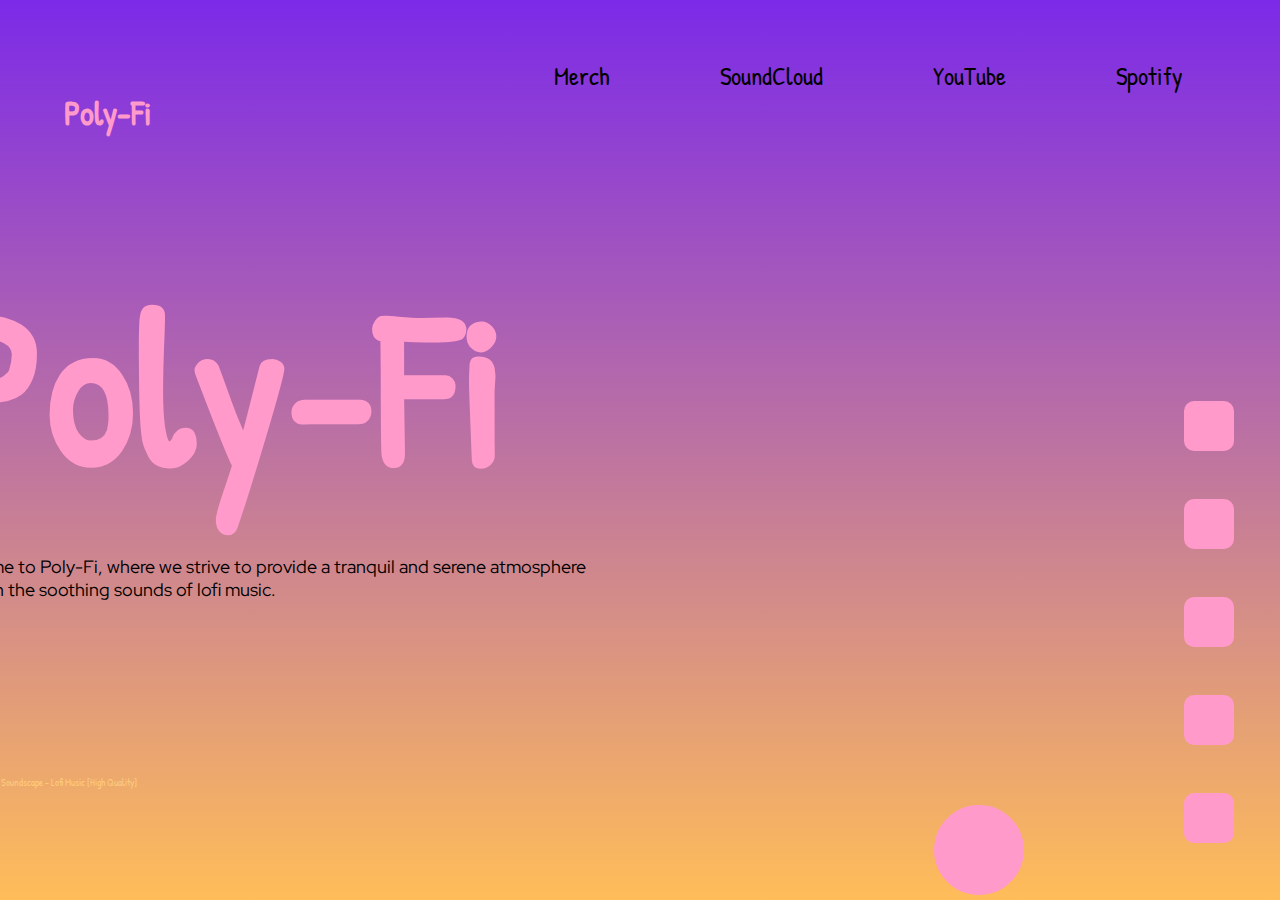
<file: index.html>
<!DOCTYPE html>
<html lang="en">

<head>
    <meta charset="UTF-8">
    <meta http-equiv="X-UA-Compatible" content="IE=edge">
    <meta name="viewport" content="width=device-width, initial-scale=1.0">
    <title>Poly-Fi</title>
    <link rel="icon" type="image" href="/assets/Logo.png">
    <!-- link css -->
    <link rel="stylesheet" href="css/style.css">
    <!-- fontawesome CDN -->
    <link rel="preconnect" href="https://fonts.googleapis.com">
    <link rel="preconnect" href="https://fonts.gstatic.com" crossorigin>
    <link href="https://fonts.googleapis.com/css2?family=Patrick+Hand&display=swap" rel="stylesheet">
    <link rel="preconnect" href="https://fonts.googleapis.com">
    <link rel="preconnect" href="https://fonts.gstatic.com" crossorigin>
    <link href="https://fonts.googleapis.com/css2?family=Patrick+Hand&family=Red+Hat+Display:wght@500&display=swap"
        rel="stylesheet">
    <link rel="stylesheet" href="https://pro.fontawesome.com/releases/v5.10.0/css/all.css"
        integrity="sha384-AYmEC3Yw5cVb3ZcuHtOA93w35dYTsvhLPVnYs9eStHfGJvOvKxVfELGroGkvsg+p" crossorigin="anonymous" />
</head>

<body>
    <div id="container">
        <!-- logo -->
        <div id="logo">Poly-Fi</div>
        <!-- navbar -->
        <div id="navbar">
            <ul>
                <li><a href="https://poly-fi.myshopify.com" target="_blank">Merch</a></li>
                <li><a href="https://soundcloud.com/poly-fi" target="_blank">SoundCloud</a></li>
                <li><a href="https://www.youtube.com/@poly-fi" target="_blank">YouTube</a></li>
                <li><a href="https://open.spotify.com/artist/0dAZNif16xy6wX37Aw9ypx?si=Caa4g_WkTSi-FhYNn0rgZQ"
                        target="_blank">Spotify</a></li>
                <li><a href="mailto:polifilofi@gmail.com" target="_blank">Contact</a></li>
            </ul>
        </div>
        <!-- main content -->
        <div id="content">
            <h2>Poly-Fi</h2>
            <br>
            <p>Welcome to Poly-Fi, where we strive to provide a tranquil and serene atmosphere through the soothing
                sounds of lofi music.
            </p>
            <div id="SoundCloud">
                <iframe width="100%" height="150" scrolling="no" frameborder="no" allow="autoplay"
                    src="https://w.soundcloud.com/player/?url=https%3A//api.soundcloud.com/tracks/1431905158&color=%23ff9acb&auto_play=true&hide_related=false&show_comments=true&show_user=true&show_reposts=false&show_teaser=true"></iframe>
                <div
                    style="font-size: 10px; color: #ae3939;line-break: anywhere;word-break: normal;overflow: hidden;white-space: nowrap;text-overflow: ellipsis; font-family: Interstate,Lucida Grande,Lucida Sans Unicode,Lucida Sans,Garuda,Verdana,Tahoma,sans-serif;font-weight: 100;">
                    <a href="https://soundcloud.com/poly-fi" title="Poly Fi" target="_blank"
                        style="color: #d02e2e; text-decoration: none;">Poly Fi</a> · <a
                        href="https://soundcloud.com/poly-fi/serene-soundscape-lofi-music-high-quality"
                        title="Serene Soundscape - Lofi Music [High Quality]" target="_blank"
                        style="color: #ffcb7c; text-decoration: none;">Serene Soundscape - Lofi Music [High Quality]</a>
                </div>
            </div>
        </div>
        <!-- social links -->
        <!-- visit fontawesome.com for icons -->
        <div id="socialLinks">
            <!-- twitter -->
            <a href="">
                <a href="https://twitter.com/PolyFi10" target="_blank"><i class="fab fa-twitter"></i></a>
            </a>
            <!-- discord -->
            <a href="">
                <a href="https://discord.gg/38CedtheJw" target="_blank"><i class="fab fa-discord"></i></a>
            </a>
            <!-- instagram -->
            <a href="">
                <a href="https://www.instagram.com/polyfilofi/" target="_blank"><i class="fab fa-instagram"></i></a>
            </a>
            <!-- soundcloud -->
            <a href="">
                <a href="https://soundcloud.com/poly-fi" target="_blank"><i class="fab fa-soundcloud"></i></a>
            </a>
            <!-- youtube -->
            <a href="">
                <a href="https://www.youtube.com/@poly-fi" target="_blank"><i class="fab fa-youtube"></i></a>
            </a>
        </div>
        <!-- animated music icon -->
        <div id="music">
            <!-- music -->
            <i class="fas fa-music"></i>
        </div>
        <!-- container end -->
    </div>
</body>

</html>
</file>
<file: css/style.css>
* {
    padding: 0;
    margin: 0;
    font-family: sans-serif;
    box-sizing: border-box;
}

div {
    font-family: 'Patrick Hand', cursive;
}

li {
    font-family: 'Patrick Hand', cursive;
}

h3 {
    font-family: 'Patrick Hand', cursive;
}

h2 {
    font-family: 'Patrick Hand', cursive;
}

button {
    font-family: 'Patrick Hand', cursive;
}

p {
    font-family: 'Red Hat Display', sans-serif;
}

a {
    font-family: 'Patrick Hand', cursive;
}

body {
    height: 100%;
    width: 100%;
    position: absolute;
    top: 0;
    left: 0;
    background: linear-gradient(#7C2AE8, #FFBD59);
}

/* logo css */
#logo {
    position: relative;
    top: 90px;
    left: 5%;
    font-size: 34px;
    color: #ff9acb;
    font-weight: bolder;
}

/* navbar css */
#navbar {
    height: 60px;
    width: 925px;
    position: relative;
    right: -40%;
    border-radius: 20px;
    z-index: 999;
    overflow: hidden;
}

#navbar ul {
    height: 100%;
    width: 965px;
    list-style: none;
    display: flex;
    justify-content: center;
    flex-direction: row;
}

#SoundCloud{
    position: relative;
    top: 20px;
}

#navbar ul li a {
    height: 100%;
    width: auto;
    margin: 0 70px;
    font-size: 25px;
    margin-left: 0;
    display: grid;
    place-items: center;
    padding: 0 20px;
    text-decoration: none;
    color: #000;
}

#navbar ul li a:hover {
    color: #ff9acb;
    border-bottom: 3px solid #ff9acb;
    width: calc(100% - 150px);
}

/* content css */
#content {
    height: auto;
    width: 700px;
    position: absolute;
    right: 50%;
    top: calc(50% - 215px);
}

#content h2 {
    font-size: 220px;
    color: #ff9acb;
}

#content p {
    font-size: 18px;
}

#content button {
    height: 65px;
    width: 210px;
    border: none;
    outline: none;
    border-radius: 70px;
    margin: 20px 0;
    font-size: 20px;
    background: #ff9acb;
    color: #fff;
    cursor: pointer;
}

#content button:hover {
    color: #ff9acb;
    border: 2px solid #ff9acb;
    background: transparent;
}

/* social media accounts Links */
#socialLinks {
    position: absolute;
    bottom: 5%;
    right: 2%;
    display: flex;
    flex-direction: column;
}

html,
body {
    margin: 0;
    height: 100%;
    overflow: hidden
}

#socialLinks a {
    text-decoration: none;
    margin: 12px 0;
}

#socialLinks a i {
    height: 50px;
    width: 50px;
    margin: 0 20px;
    font-size: 20px;
    color: #dce8f7;
    background: #ff9acb;
    display: grid;
    place-items: center;
    border-radius: 10px;
}

#socialLinks a i:hover {
    background: transparent;
    color: #ff9acb;
    border: 2px solid #ff9acb;
}

/* animated music icon */
#music {
    background: #ff9acb;
    height: 90px;
    width: 90px;
    position: absolute;
    bottom: 5px;
    right: 20%;
    border-radius: 50%;
    display: grid;
    place-items: center;
    font-size: 30px;
    border: 2px solid #ff9acb;
    /* linked animation */
    animation: animate 6s ease-in-out infinite;
}

@media only screen and (max-width: 767px) and (min-width: 401px) {
    #navbar {
        height: 50px;
        width: 925px;
        scale: 0.75;
        position: absolute;
        right: -50%;
        bottom: 88%;
        z-index: 999;
        overflow: hidden;
    }

    #logo {
        font-size: 0;
    }

    #content {
        height: auto;
        width: 700px;
        scale: 0.5;
        position: absolute;
        right: -18%;
        bottom: 30%;
        top: calc(50% - 215px);
    }

    #content p {
        font-size: xx-large;
    }

    #music {
        scale: .75;
        bottom: -1.25%;
    }

    #socialLinks {
        position: absolute;
        bottom: 25%;
        right: 0%;
        display: flex;
        flex-direction: column;
    }
    
    html,
    body {
        margin: 0;
        height: 100%;
        overflow: hidden
    }
    
    #socialLinks a {
        text-decoration: none;
        margin: 5px 0;
        scale: 0.75;
    }
    
    #socialLinks a i {
        height: 50px;
        width: 50px;
        margin: 0 10px;
        font-size: 20px;
        color: #dce8f7;
        background: #ff9acb;
        display: grid;
        place-items: center;
        border-radius: 10px;
    }
    
    #navbar ul {
        height: 100%;
        width: 965px;
        list-style: none;
        display: flex;
        justify-content: center;
        flex-direction: row;
    }

    #navbar ul li a {
        height: 100%;
        width: auto;
        margin: 0 30px;
        font-size: 25px;
        margin-left: 0;
        display: grid;
        place-items: center;
        padding: 0 0px;
        text-decoration: none;
        color: #000;
    }
}

@media only screen and (max-width: 400px) and (min-width: 200px) {
    #navbar {
        height: 50px;
        width: 925px;
        scale: 0.75;
        position: absolute;
        right: -50%;
        bottom: 88%;
        z-index: 999;
        overflow: hidden;
    }

    #logo {
        font-size: 0;
    }

    #content {
        height: auto;
        width: 700px;
        scale: 0.5;
        position: absolute;
        right: -18%;
        bottom: 30%;
        top: calc(50% - 215px);
    }

    #content p {
        font-size: xx-large;
    }

    #music {
        scale: .75;
        bottom: -1.25%;
    }

    #socialLinks {
        position: absolute;
        bottom: 25%;
        right: 0%;
        display: flex;
        flex-direction: column;
    }
    
    html,
    body {
        margin: 0;
        height: 100%;
        overflow: hidden
    }
    
    #socialLinks a {
        text-decoration: none;
        margin: 5px 0;
        scale: 0.75;
    }
    
    #socialLinks a i {
        height: 50px;
        width: 50px;
        margin: 0 10px;
        font-size: 20px;
        color: #dce8f7;
        background: #ff9acb;
        display: grid;
        place-items: center;
        border-radius: 10px;
    }
    
    #navbar ul {
        height: 100%;
        width: 965px;
        list-style: none;
        display: flex;
        justify-content: center;
        flex-direction: row;
    }

    #navbar ul li a {
        height: 100%;
        width: auto;
        margin: 0 30px;
        font-size: 25px;
        margin-left: 0;
        display: grid;
        place-items: center;
        padding: 0 0px;
        text-decoration: none;
        color: #000;
    }
}

/* animatin for music icon */
@keyframes animate {

    0%,
    100% {
        background: #ff9acb;
        color: #fff;
        right: 20%;
    }

    50% {
        background: #ff9acb00;
        color: #ff9acb;
        right: 25%;
    }
}
</file>
